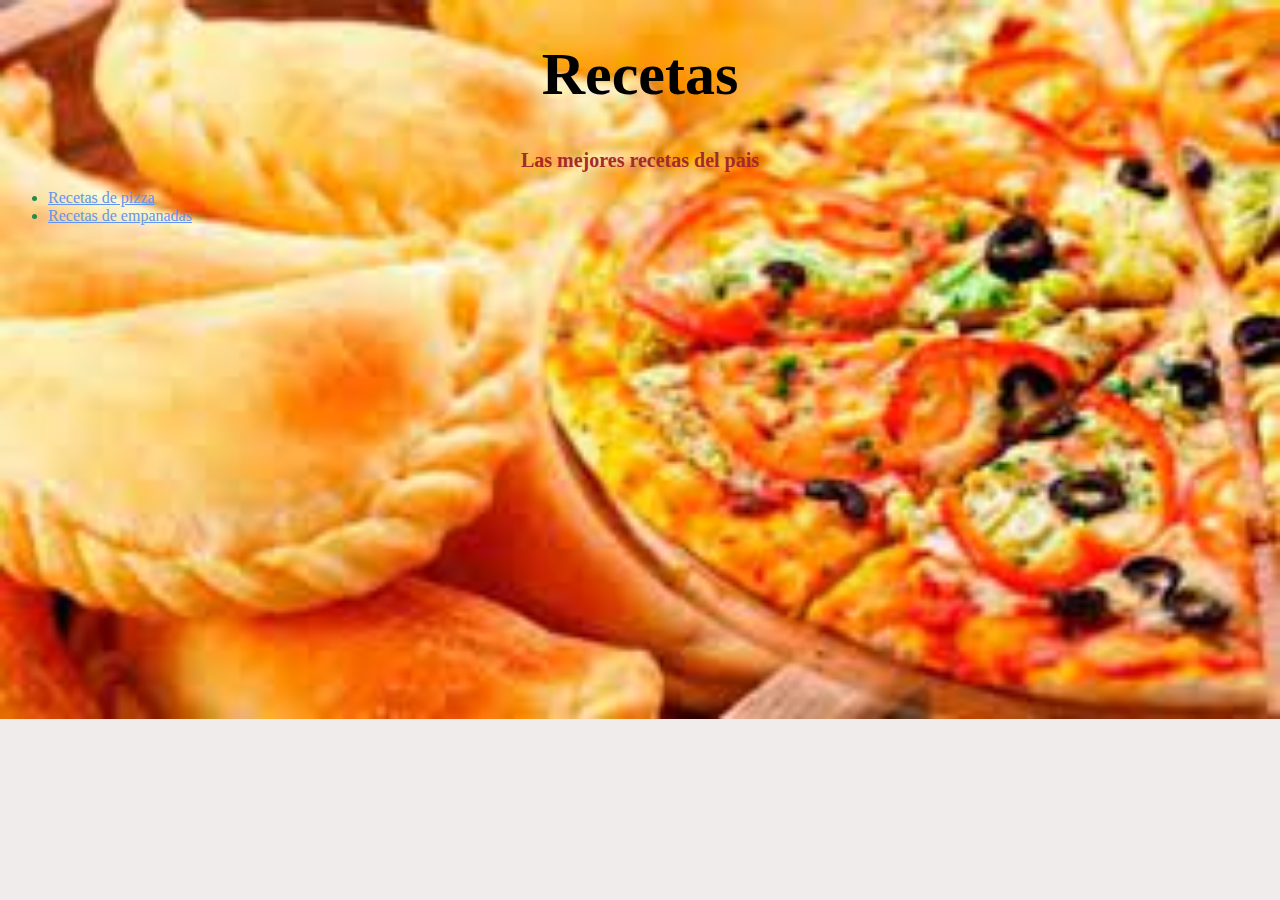
<file: index.html>
<!DOCTYPE html>
<html lang="en">
<head>
    <meta charset="UTF-8">
    <meta name="viewport" content="width=device-width, initial-scale=1.0">
    <title>Document</title>
    <link rel="stylesheet" href="css/style.css">
</head>
<body>
    <h1>Recetas</h1>

    <h2>Las mejores recetas del pais</h2>
    
    <ul>
        <li><a href="peges\pizza.html">Recetas de pizza</a></li>
        <li><a href="peges\empanadas.html">Recetas de empanadas</a></li>
       
    </ul>
    
</body>
</html>
</file>
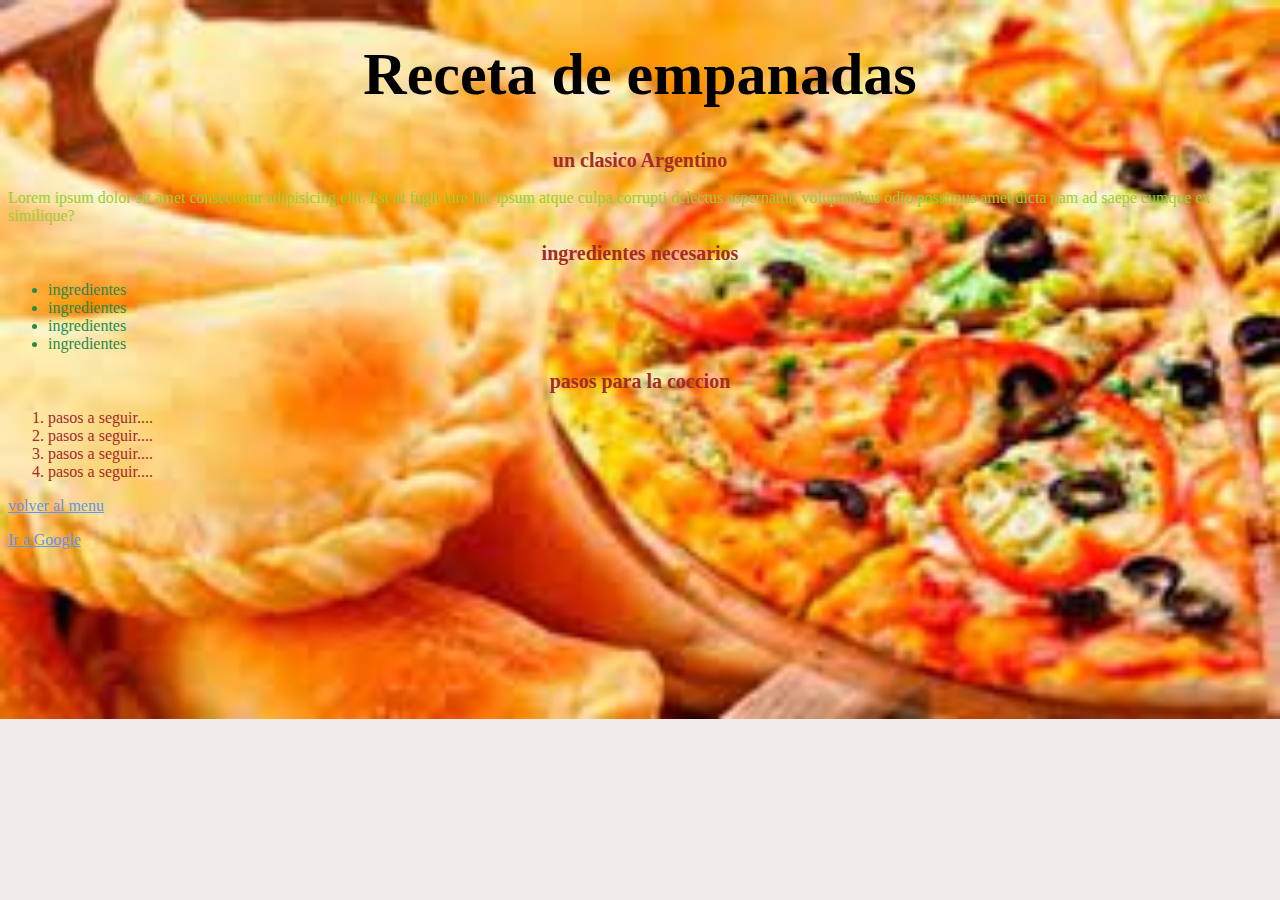
<file: peges/empanadas.html>
<!DOCTYPE html>
<html lang="es">
<head>
    <meta charset="UTF-8">
    <meta name="viewport" content="width=device-width, initial-scale=1.0">
    <title>Primer proyecto web</title>
    <link rel="stylesheet" href="../css/style.css">
</head>
<body>
    <h1>Receta de empanadas</h1>

    <h2>un clasico Argentino</h2>

    <p>Lorem ipsum dolor sit amet consectetur adipisicing elit. Est at fugit iure hic ipsum atque culpa corrupti delectus aspernatur, voluptatibus odio possimus amet dicta nam ad saepe cumque ex similique?</p>
    <h2>ingredientes necesarios</h2>

    <ul>
        <li>ingredientes  </li>
        <li>ingredientes  </li>
        <li>ingredientes  </li>
        <li>ingredientes  </li>
    </ul>

    <h2>pasos para la coccion</h2>

    <ol>
        <li>pasos a seguir....  </li>
        <li>pasos a seguir....  </li>
        <li>pasos a seguir....  </li>
        <li>pasos a seguir....  </li>
    </ol>

    <p><a href="../index.html">volver al menu</a></p>
    <!-- comentario -->
    <a href="http://www.google.com.ar" target="_blank">Ir a Google </a>

</body>
</html>
</file>
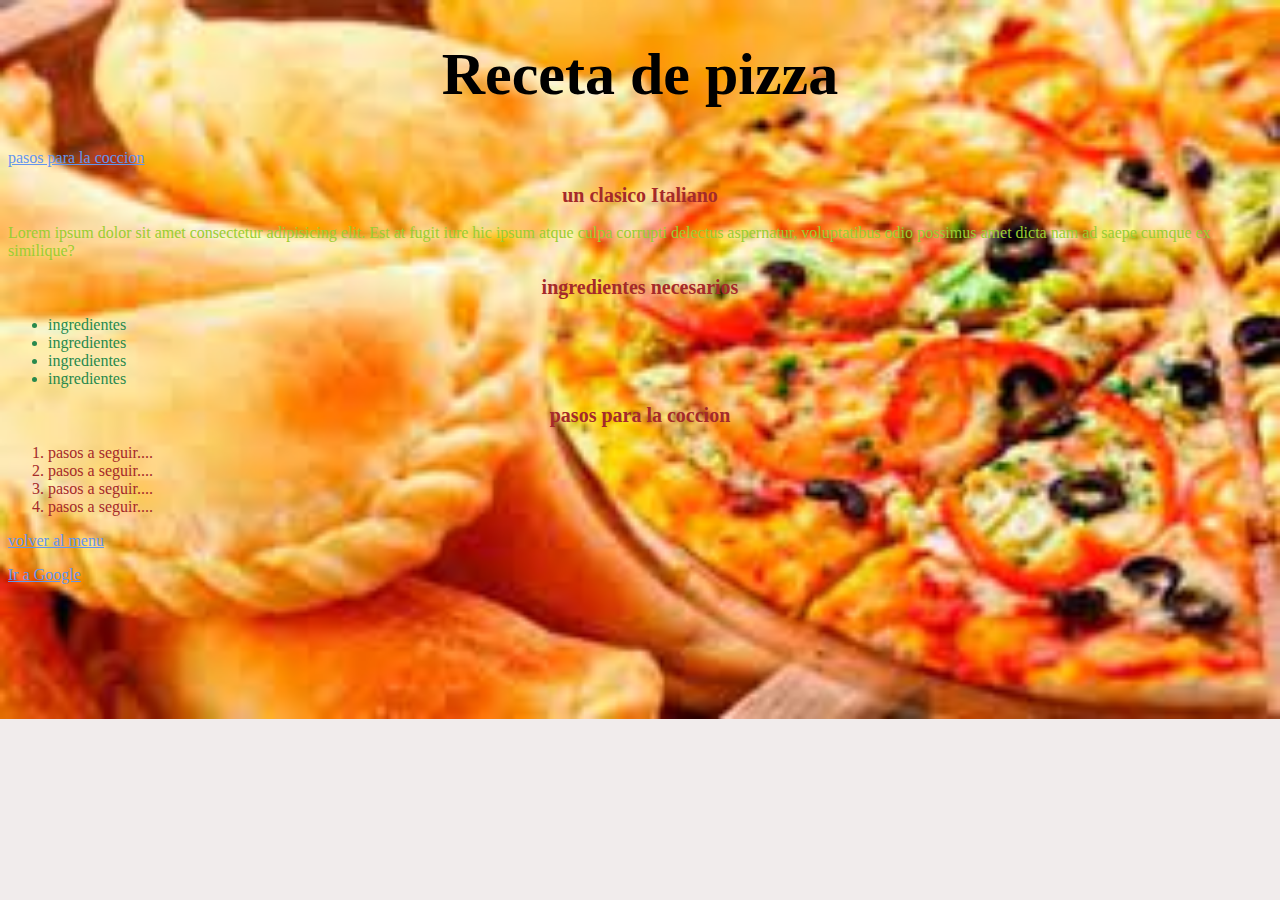
<file: peges/pizza.html>
<!DOCTYPE html>
<html lang="es">
<head>
    <meta charset="UTF-8">
    <meta name="viewport" content="width=device-width, initial-scale=1.0">
    <title>Primer proyecto web</title>
    <link rel="stylesheet" href="../css/style.css">
</head>
<body>
    
    <h1>Receta de pizza</h1>

    <a href="#pasos">pasos para la coccion</a>

    <h2>un clasico Italiano</h2>

    <p>Lorem ipsum dolor sit amet consectetur adipisicing elit. Est at fugit iure hic ipsum atque culpa corrupti delectus aspernatur, voluptatibus odio possimus amet dicta nam ad saepe cumque ex similique?</p>

    <h2>ingredientes necesarios</h2>

    <ul>
        <li>ingredientes  </li>
        <li>ingredientes  </li>
        <li>ingredientes  </li>
        <li>ingredientes  </li>
    </ul>

    <h2 id="pasos">pasos para la coccion</h2>

    <ol>
        <li>pasos a seguir....  </li>
        <li>pasos a seguir....  </li>
        <li>pasos a seguir....  </li>
        <li>pasos a seguir....  </li>
    </ol>

    <p><a href="../index.html">volver al menu</a></p>
    <!-- comentario -->
    <a href="http://www.google.com.ar" target="_blank">Ir a Google </a>

</body>
</html>
</file>
<file: css/style.css>
h1 {
    color:black;
    text-align: center;
    font-size: 60px;
}

h2 {
    color: brown;
    text-align: center;
    font-size: 20px;
}

body {
    background-color: rgb(241, 236, 236);
    background-image: url(../descarga.jfif);
    background-repeat: no-repeat;
    background-size: cover;
}

a {
    color:cornflowerblue;
}

p {
    color: yellowgreen;
}

ol {
    color: brown;
}

ul {
    color: rgb(40, 137, 77);
}
</file>
